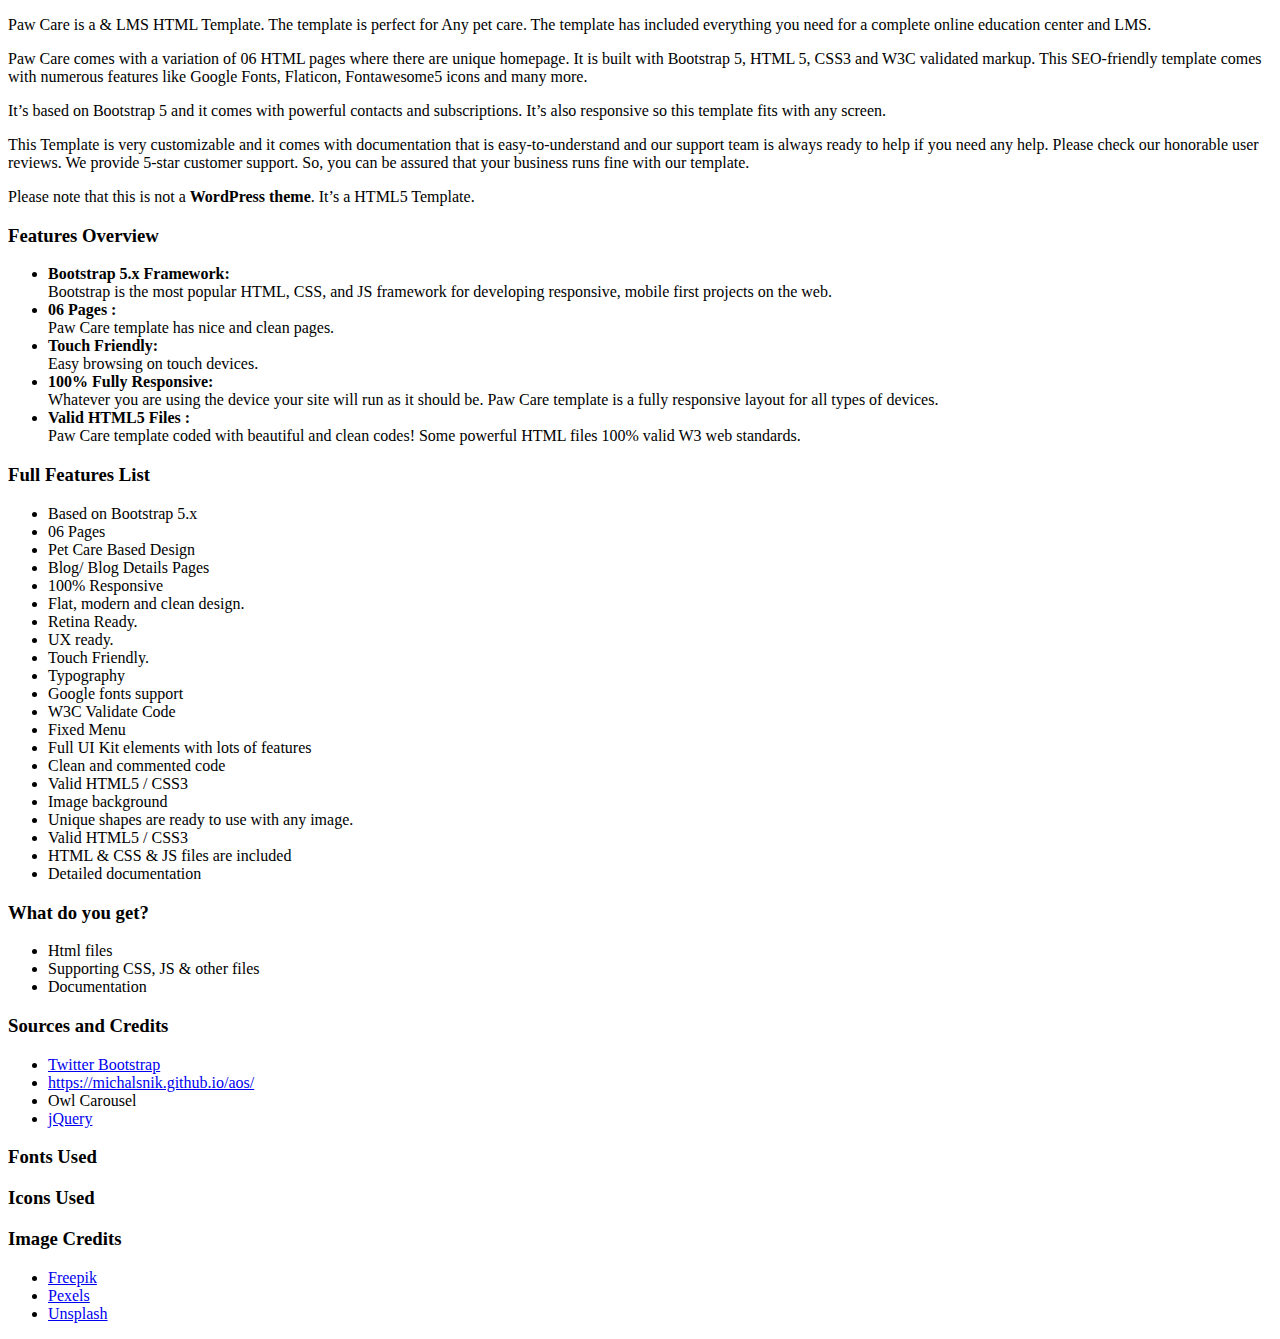
<file: description.html>
<!DOCTYPE html>
<html lang="en">

<head>
  <meta charset="UTF-8">
  <meta name="viewport" content="width=device-width, initial-scale=1.0">
  <title>Document</title>
</head>

<body>
  <div>

    <p>Paw Care is a & LMS HTML Template. The template is perfect for Any pet care. The template has included everything
      you need for a complete online education center and LMS.</p>
    <p>Paw Care comes with a variation of 06 HTML pages where there are unique homepage. It is built with Bootstrap 5,
      HTML 5, CSS3 and W3C validated markup. This SEO-friendly template comes with numerous features like Google Fonts,
      Flaticon, Fontawesome5 icons and many more.</p>
    <p>It’s based on Bootstrap 5 and it comes with powerful contacts and subscriptions. It’s also responsive so this
      template fits with any screen.</p>
    <p>This Template is very customizable and it comes with documentation that is easy-to-understand and our support
      team is always ready to help if you need any help. Please check our honorable user reviews. We provide 5-star
      customer support. So, you can be assured that your business runs fine with our template.</p>
    <p>Please note that this is not a <b>WordPress theme</b>. It’s a HTML5 Template.</p>

    <h3>Features Overview</h3>
    <ul>
      <li>
        <b>Bootstrap 5.x Framework:</b><br />
        Bootstrap is the most popular HTML, CSS, and JS framework for developing responsive, mobile first projects on
        the web.
      </li>

      <li>
        <b>06 Pages :</b> <br />
        Paw Care template has nice and clean pages.
      </li>

      <li>
        <b>Touch Friendly:</b> <br />
        Easy browsing on touch devices.
      </li>

      <li>
        <b>100% Fully Responsive:</b> <br />
        Whatever you are using the device your site will run as it should be. Paw Care template is a fully responsive
        layout for all types of devices.
      </li>

      <li>
        <b>Valid HTML5 Files :</b> <br />
        Paw Care template coded with beautiful and clean codes! Some powerful HTML files 100% valid W3 web standards.
      </li>
    </ul>

    <h3>Full Features List</h3>
    <ul>
      <li>Based on Bootstrap 5.x</li>
      <li>06 Pages</li>
      <li>Pet Care Based Design</li>
      <li>Blog/ Blog Details Pages</li>
      <li>100% Responsive</li>
      <li>Flat, modern and clean design.</li>
      <li>Retina Ready.</li>
      <li>UX ready.</li>
      <li>Touch Friendly.</li>
      <li>Typography</li>
      <li>Google fonts support</li>
      <li>W3C Validate Code</li>
      <li>Fixed Menu</li>
      <li>Full UI Kit elements with lots of features</li>
      <li>Clean and commented code</li>
      <li>Valid HTML5 / CSS3</li>
      <li>Image background</li>
      <li>Unique shapes are ready to use with any image.</li>
      <li>Valid HTML5 / CSS3</li>
      <li>HTML & CSS & JS files are included</li>
      <li>Detailed documentation</li>

    </ul>

    <h3>What do you get?</h3>
    <ul>
      <li>Html files</li>
      <li>Supporting CSS, JS & other files</li>
      <li>Documentation</li>
    </ul>

    <h3>Sources and Credits</h3>

    <ul>
      <li><a href="https://getbootstrap.com/">Twitter Bootstrap</a></li>
      <li><a href="https://getbootstrap.com/">https://michalsnik.github.io/aos/</a></li>
      <li><a>Owl Carousel</a></li>
      <li><a href="https://jquery.org/">jQuery</a></li>
    </ul>

<h3>Fonts Used</h3>
<h3>Icons Used</h3>
<h3>Image Credits</h3>

<ul>
  <li><a href="https://www.freepik.com/" rel="nofollow">Freepik</a></li>
  <li><a href="https://www.pexels.com/" rel="nofollow">Pexels</a></li>
  <li><a href="https://unsplash.com/" rel="nofollow">Unsplash</a></li>
</ul>


  </div>


</body>

</html>
</file>
